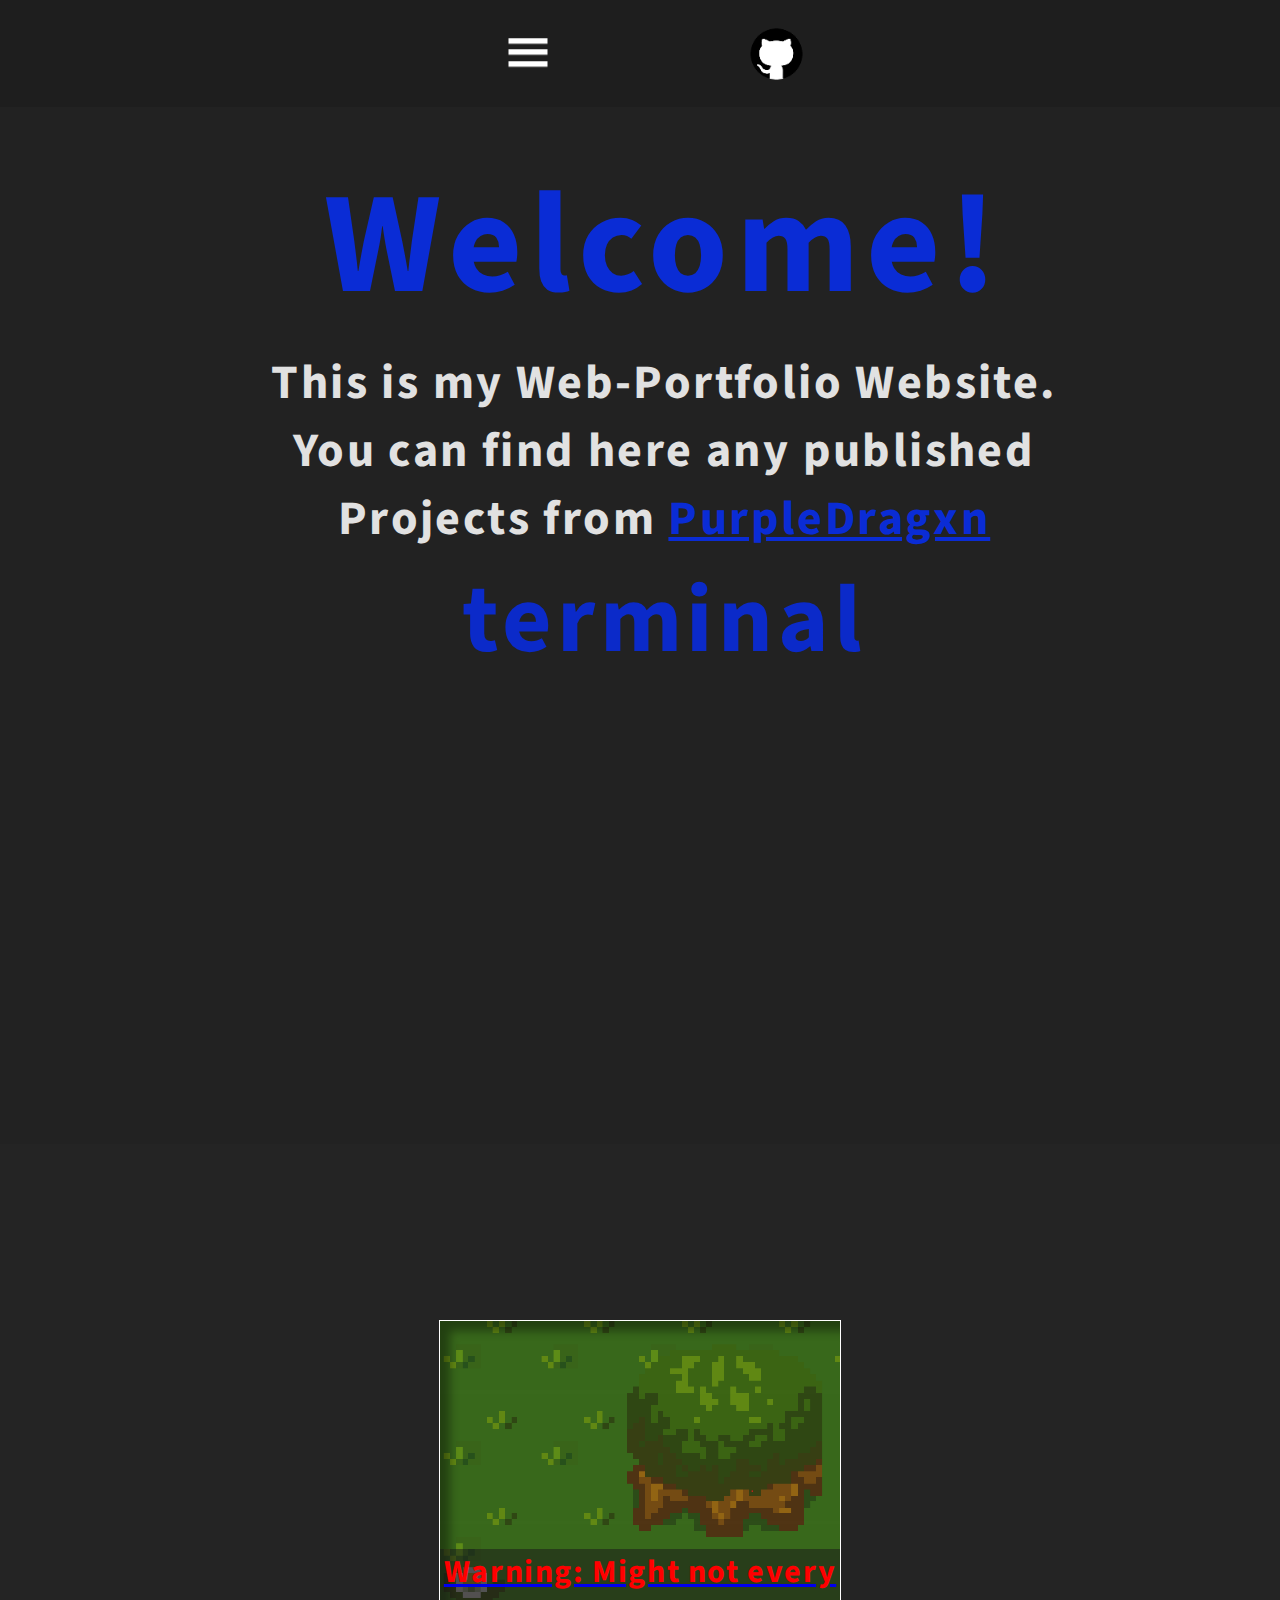
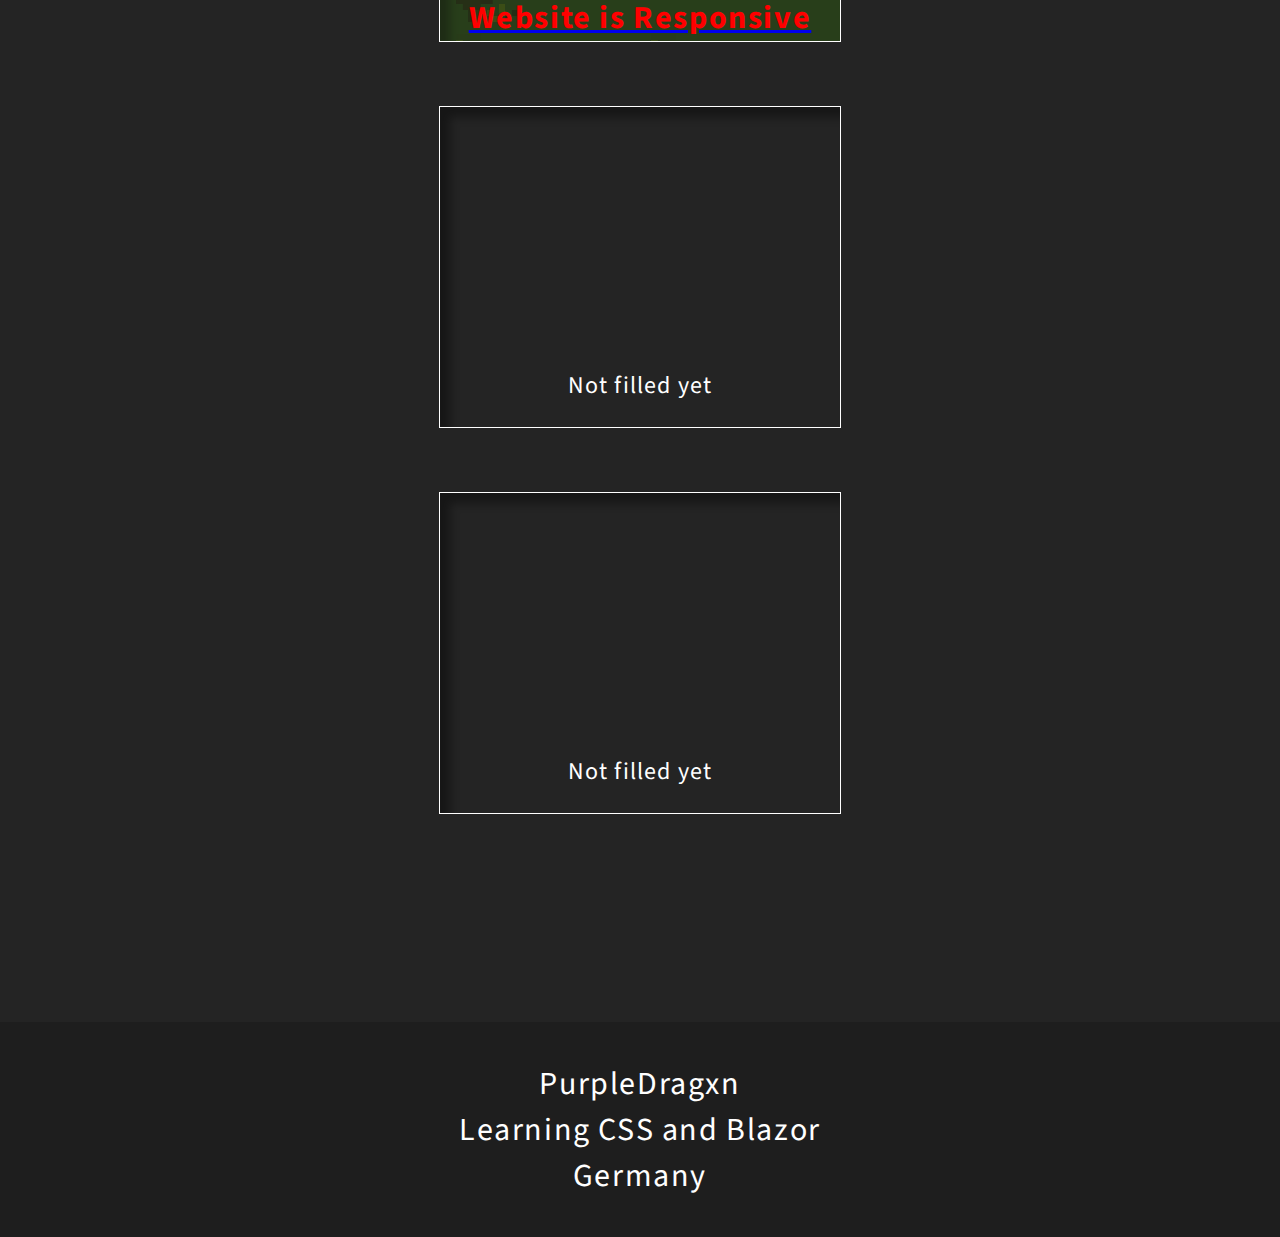
<file: index.html>
<!DOCTYPE html>
<html lang="de">
    <head>
        <title>Home | PurpleDragxn</title>
        <meta charset="utf-8">
        <link rel="stylesheet" type="text/css" href="style.css">
        <link rel="preconnect" href="https://fonts.googleapis.com">
        <link rel="preconnect" href="https://fonts.gstatic.com" crossorigin>
        <link href="https://fonts.googleapis.com/css2?family=Source+Sans+Pro&display=swap" rel="stylesheet"> 
        <link rel="preconnect" href="https://fonts.googleapis.com">
        <link rel="preconnect" href="https://fonts.gstatic.com" crossorigin>
        <link rel="preconnect" href="https://fonts.googleapis.com">
        <link rel="preconnect" href="https://fonts.gstatic.com" crossorigin>
        <link href="https://fonts.googleapis.com/css2?family=Roboto+Mono&display=swap" rel="stylesheet"> 
        <link rel="preconnect" href="https://fonts.googleapis.com">
        <link rel="preconnect" href="https://fonts.gstatic.com" crossorigin>
        <link href="https://fonts.googleapis.com/css2?family=Roboto:wght@500&display=swap" rel="stylesheet"> 
        <meta name="viewport" content="width=device-width, initial-scale=1, user-scale=no">
        <script src="btn-event.js"></script>
        <link rel="stylesheet" href="https://fonts.sandbox.google.com/css2?family=Material+Symbols+Outlined:opsz,wght,FILL,GRAD@48,400,0,0" />
    </head>
    
    <body id="top">
        <!---
        <video autoplay muted loop id="back">
            <source src="back.mp4" type="video/mp4">
        </video> --->
        <section class="top-container">
            <div class="ham-box">
                <button onclick="show_hide()"><img src="ham.png"></button>    
            </div>
            <nav>
                <div class="nav-box">
                    <ul>
                        <li><a href=#top>Home</a></li>
                        <li><a href=#mid>Projects</a></li>
                        <li><a href=#bottom>About Me</a></li>
                    </ul>
                </div>
            </nav>
            <div class="gitbox">
                <a href="https://github.com/ThePurpleDragxn" class="git"><img src="github.png"></a>
            </div>
        </section>
        <div id=hamList>
            <ul>
                <li><a href=#top>Home</a></li>
                <li><a href=#mid>Projects</a></li>
                <li><a href=#bottom>About Me</a></li>
            </ul>
        </div>
        <section class="center-container">
            <h1><span id="welcome">Welcome! </span><br> This is my Web-Portfolio Website. <br> You can find here any published <br> Projects from <u style="color: rgb(10, 44, 213);">PurpleDragxn</u><br><span class="material-symbols-outlined" style="font-size: 2em; overflow-y: hidden;">
                terminal
                </span></h1>
        </section>
        <section class="mid-container" id="mid">
            <div class="part">
                <a href="TPD/index.html"><div class="box b1"><h1>Warning: Might not every Website is Responsive</h1></div></a>
            </div>
            <div class="part">
                <div class="box b2"><p>Not filled yet</p></div>
            </div>
            <div class="part">
                <div class="box b3"><p>Not filled yet</p></div>
            </div>
        </section>
        <section class="bottom-container" id="bottom">
            <p>PurpleDragxn <br> Learning CSS and Blazor <br> Germany <br> </p>
        </section>
    </body>
</html>
</file>
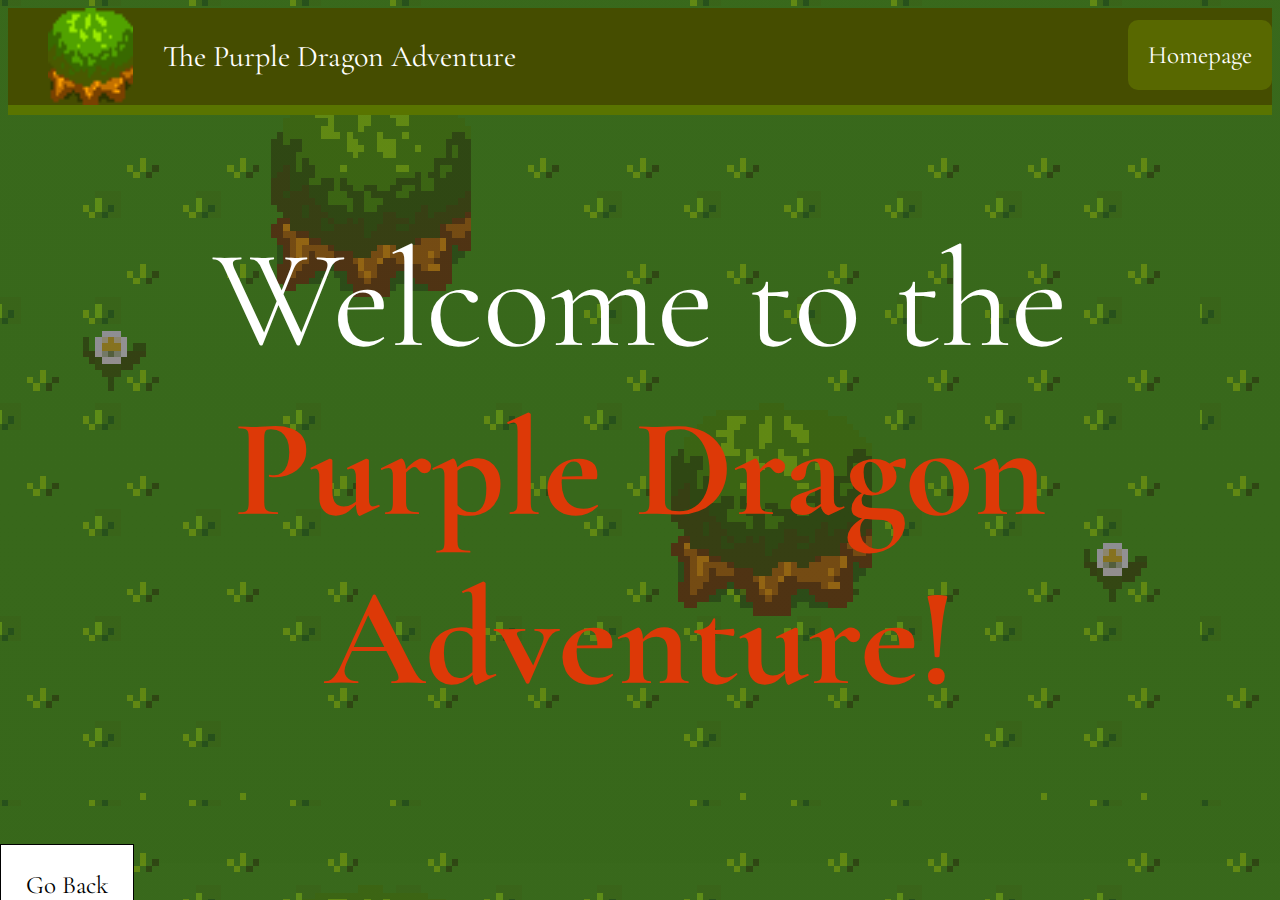
<file: TPD/index.html>
<!DOCTYPE html>
<html>
    <head>
        <title>The Purple Dragon Adventure</title>
        <meta charset="utf-8">
        <link rel="stylesheet" type="text/css" href="style.css">
        <link rel="icon" href="Tree.png">
        <link rel="preconnect" href="https://fonts.googleapis.com">
        <link rel="preconnect" href="https://fonts.gstatic.com" crossorigin>
        <link href="https://fonts.googleapis.com/css2?family=Cormorant+Garamond:wght@300&display=swap" rel="stylesheet"> 
    </head>

    <body>
        <div style="position: fixed; bottom: 0; left: 0;">
            <a href="../index.html" style="color: black; background-color: white; border: 1px solid black; padding: 1em; font-size: 25px; text-decoration: none;">Go Back</a>
        </div>
        <div class="navbar">
            <div class="mobilenav">
                    <img src="Tree.png" class="logo1">
                    <p class="text">The Purple Dragon Adventure</p>
                    <button class="btn" onclick="show_hide()"><img src="ham.png"></button>    
            </div>
            <ul id="ul1">
                <li><a href="download.html">Download</a></li>
                <li><a href="aboutme.html">About Me</a></li>
            </ul>
            <!--
            <div class="hero">
                <img src="2dgameMap.png">
            </div> -->

           


            <ul id="desktopnav">
                <img src="Tree.png" class="logo">
                <p class="text1">The Purple Dragon Adventure</p>
            </ul>
            <div class="navoptions">
                <a href="index.html">Homepage</a>
                <a href="download.html">Download</a>
                <a href="aboutme.html">About Me</a>
            </div>

        </div>
        <div class="Content">
            <p class="WelcomeText">Welcome to the <br/><b style="color: rgb(221, 57, 7)">Purple Dragon Adventure!</b></p>
        </div>

        <script src="btn-event.js"></script>
    </body>

</html>
</file>
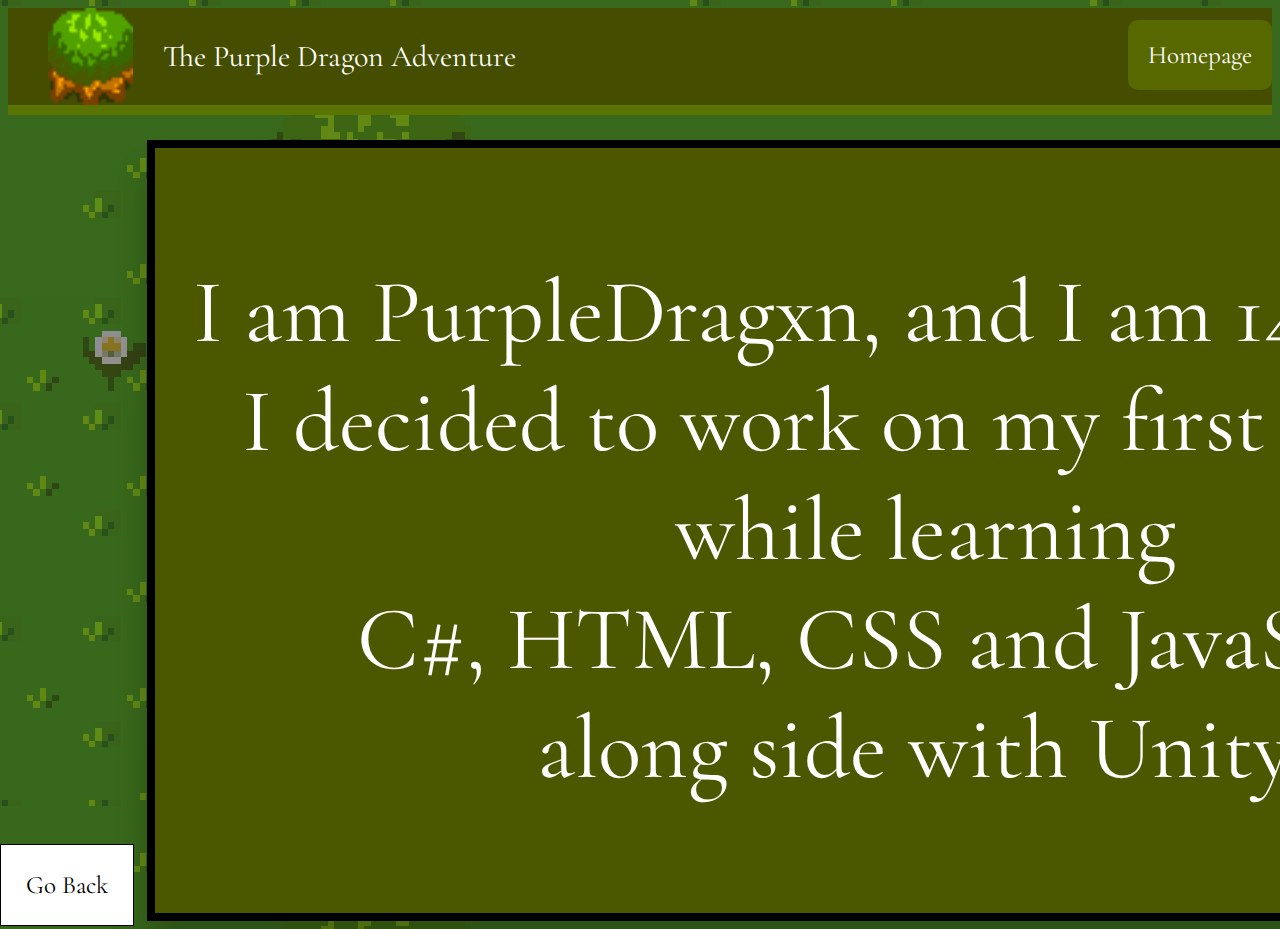
<file: TPD/aboutme.html>
<!DOCTYPE html>
<html>
    <head>
        <title>The Purple Dragon Adventure</title>
        <meta charset="utf-8">
        <link rel="stylesheet" type="text/css" href="style.css">
        <link rel="icon" href="Tree.png">
        <link rel="preconnect" href="https://fonts.googleapis.com">
        <link rel="preconnect" href="https://fonts.gstatic.com" crossorigin>
        <link href="https://fonts.googleapis.com/css2?family=Cormorant+Garamond:wght@300&display=swap" rel="stylesheet"> 
        <link rel="stylesheet" href="https://use.fontawesome.com/releases/v5.15.4/css/all.css" integrity="sha384-DyZ88mC6Up2uqS4h/KRgHuoeGwBcD4Ng9SiP4dIRy0EXTlnuz47vAwmeGwVChigm" crossorigin="anonymous">
    <body>
        <div style="position: fixed; bottom: 0; left: 0;">
            <a href="../index.html" style="color: black; background-color: white; border: 1px solid black; padding: 1em; font-size: 25px; text-decoration: none;">Go Back</a>
        </div>
        <div class="navbar">
            
            <div class="mobilenav">
                    <img src="Tree.png" class="logo1">
                    <p class="text">The Purple Dragon Adventure</p>
                    <button class="btn" onclick="show_hide()"><img src="ham.png"></button>    
            </div>
            <ul id="ul1">
                <li><a href="index.html">Homepage</a></li>
                <li><a href="download.html">Download</a></li>
            </ul>
            <!--
            <div class="hero">
                <img src="2dgameMap.png">
            </div> -->

            


            

            <ul id="desktopnav">
                <img src="Tree.png" class="logo">
                <p class="text1">The Purple Dragon Adventure</p>
            </ul>
            <div class="navoptions">
                <a href="index.html">Homepage</a>
                <a href="download.html">Download</a>
                <a href="aboutme.html">About Me</a>
            </div>
            
            <div class="aboutmepart">
                <i class="fas fa-user-alt"></i>
                <p> I am PurpleDragxn, and I am 14 years old! <br> I decided to work on my first 2D game, while learning <br> C#, HTML, CSS and JavaScript, <br>along side with Unity!</p>
            </div>
            
            

          
        </div>

   

        <script src="btn-event.js"></script>
    </body>

</html>
</file>
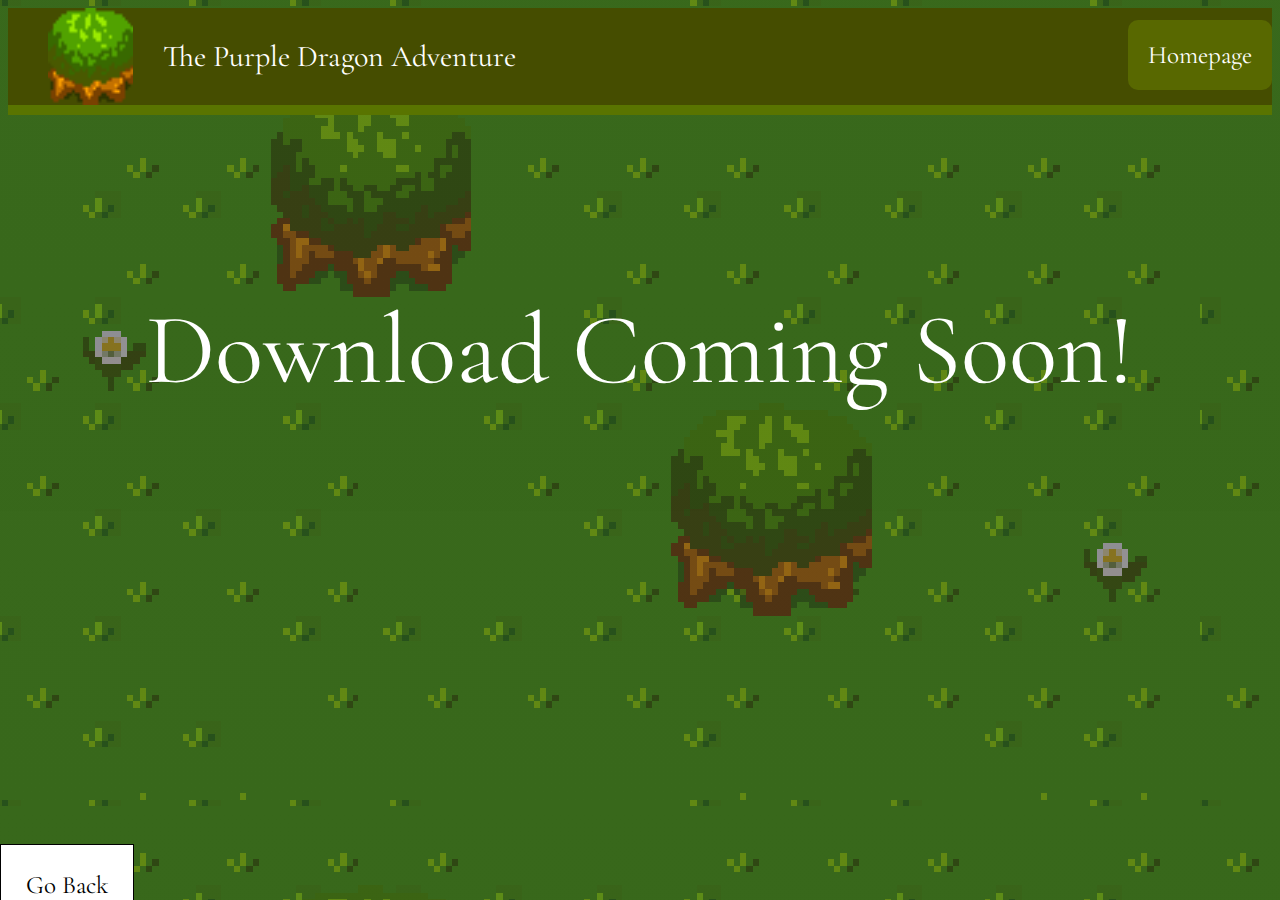
<file: TPD/download.html>
<!DOCTYPE html>
<html>
    <head>
        <title>The Purple Dragon Adventure</title>
        <meta charset="utf-8">
        <link rel="stylesheet" type="text/css" href="style.css">
        <link rel="icon" href="Tree.png">
        <link rel="preconnect" href="https://fonts.googleapis.com">
        <link rel="preconnect" href="https://fonts.gstatic.com" crossorigin>
        <link href="https://fonts.googleapis.com/css2?family=Cormorant+Garamond:wght@300&display=swap" rel="stylesheet"> 
        <link rel="stylesheet" href="https://use.fontawesome.com/releases/v5.15.4/css/all.css" integrity="sha384-DyZ88mC6Up2uqS4h/KRgHuoeGwBcD4Ng9SiP4dIRy0EXTlnuz47vAwmeGwVChigm" crossorigin="anonymous">
    </head>

    <body>
        <div style="position: fixed; bottom: 0; left: 0;">
            <a href="../index.html" style="color: black; background-color: white; border: 1px solid black; padding: 1em; font-size: 25px; text-decoration: none;">Go Back</a>
        </div>
        <div class="navbar">
            
            <div class="mobilenav">
                    <img src="Tree.png" class="logo1">
                    <p class="text">Download</p>
                    <button class="btn" onclick="show_hide()"><img src="ham.png"></button>    
            </div>
            <ul id="ul1">
                <li><a href="index.html">Homepage</a></li>
                <li><a href="aboutme.html">About Me</a></li>
            </ul>
            <!--
            <div class="hero">
                <img src="2dgameMap.png">
            </div> -->

            


            
            
            
            <ul id="desktopnav">
                <img src="Tree.png" class="logo">
                <p class="text1">The Purple Dragon Adventure</p>
            </ul>
            <div class="navoptions">
                <a href="index.html">Homepage</a>
                <a href="download.html">Download</a>
                <a href="aboutme.html">About Me</a>
            </div>


            <div class="downloadpart">
                <p>Download Coming Soon!</p>
                <i class="fas fa-download"></i>
            </div>
           
            

           
        </div>

   

        <script src="btn-event.js"></script>
    </body>

</html>
</file>
<file: style.css>
* {
    font-family: 'Source Sans Pro', sans-serif;
    letter-spacing: 0.05em;
    scroll-behavior: smooth;
    overflow-x: hidden;
}

body {
    background-color: #222222;
    margin: 0;
    padding: 0;
}

#back {
    position: fixed;
    top: 0;
    background-size: 100vw 100vh;
    z-index: -1;
    filter: blur(3px); 
    background-repeat: no-repeat;
}


.top-container {
    position: fixed;
    top: 0;
    width: 100vw;
    display: flex;
    background-color: #1e1e1e;
    /* background-color: #ffffff03; */
    z-index: 100;
}

nav {
    display: flex;
}

.ham-box {
    display: flex;
    margin-right: 40em;
    display: none;
}

.nav-box {
    display: flex;
    justify-content: center;
    width: 100vw;
}

ul {
    display: flex;
    list-style-type: none;
    justify-content: center;
}



ul li {
    margin-left: 5em;
    padding: 1em;
}

li a {
    text-decoration: none;
    color: white;
    font-size: 1.5em;
    padding: 0.5em
}

.ham-box button {
    background-color: transparent;
    border: none;
    transform: scale(0.5);
}


@keyframes enterhover {
    0% {padding: 1em;}
    50% {padding: 1.2em;}
    100% {padding: 1.5em;}
}
@keyframes leavehover {
    0% {padding: 1.5em;}
    50% {padding: 1.2em;}
    100% {padding: 1em;}
}

ul {
    
}



li:hover,li a:hover {
    background-color: rgb(22, 22, 22);
    color: rgb(11, 42, 201);   /*
    animation-name: enterhover;
    animation-duration: 0.25s;
    animation-iteration-count: 1;
    animation-fill-mode: forwards;
    border-radius: 1em;*/
}

li:not(:hover) {
    /*
    animation-name: leavehover;
    animation-duration: 0.25s;
    animation-iteration-count: 1;
    animation-fill-mode: forwards;
    border-radius: 1em;
    */
}


.center-container h1 {
    margin-top: 3em;
    text-align: center;
    color:#e1e1e1;
    font-size: 4em;
    margin-left: 1em;
}

#welcome {
    font-size: 3em;
    color:rgb(10, 44, 213);
}

.activeB {
    background-color: rgb(25,25,25);
    padding: 1.5em;
    height: 2em;
}

.git img {
    margin-top: 1em;
    display: flex;
    align-items: center;
    margin-right: 10em;
    overflow-y: hidden;
}



@keyframes rotate {
    100% {
        transform: rotate(360deg);
    }
}


.git img:hover {
    animation: rotate 3s forwards;
}

.gitbox {
    display: flex;
    justify-content: center;
    overflow: hidden;
}
.git img {

}



.mid-container {
    z-index: 1;
    background-color: #242424;
    display: flex;
    margin-top: 47vh;
    padding: 10em;
    justify-content: space-around;
}

.box {
    width: 30em;
    height: 20em;
    border: 5px solid rgb(9, 32, 147);
    display: flex;
    justify-content: space-around;
    align-items: flex-end;
}

.box h1 {
    color: red;
    background-color: #1b1b1b88;
    text-align: center;
    height: fit-content;
    margin: 0;
}

.b1 {
    background-image: url("adventure.png");
}

.b2 p, .b3 p {
    display: flex;
    align-items: center;
    font-size: 1.5em;
    color: white;
}

.gitbox {
    width: fit-content;
}


.part {
    display: flex;
    flex-direction: column;
    align-items: center;
}

.box:hover {
    opacity: 0.5;
    background-color: #000000cd;
}

.material-symbols-outlined {
    font-size: 23em;
    color:rgb(11, 42, 201);
}

/*
{
    display: flex;
    align-items: flex-end;
    border: 1px solid black;
    padding: 1em;
    font-size: 1.5em;
    text-decoration: none;
    color: white;
    background-color: rgb(255, 255, 255);
    justify-content: center;
    width: 4em;
    border: 2px solid rgba(255, 255, 255, 0.557);
    color: black;
    border-top: white;
}*/

@keyframes coolbutton {
    50% {
        background-color: rgb(82, 82, 82);
        color: #dddddd;
        border-top: white;
    }
    100% {
        background-color: #4d4d4d;
        color: white;
    }
}

@keyframes coolscale {
    100% {
        transform: scale(1.15);
    }
}
@keyframes coolbackscale {
    0% {
        transform: scale(1.15);
    }
    100% {
        transform: scale(1);
    }
}

#hamList {
    display: none;
}


.part .box {
    box-shadow: 10px 10px 10px inset rgba(0, 0, 0, 0.388);
}


.bottom-container {
    padding: 0.2em;
    background-color: #1e1e1e;
    display: flex;
    color: white;
    text-align: center;
    justify-content: center;
    font-size: 2em;
    flex-direction: column;
}
#hamlist {
    display: none;
}
.ham-box {
    display: none;
}


@media screen and (max-width: 1920px){
    .git img {
        margin-left: 0em;
    }
    
    .center-container h1 {
        font-size: 3em;
        text-align: center;
    }
    .top-container {
        justify-content: center;
    }

    .part .box {
        border: 1px solid white;
        width: 20em;
        height: 20em;
    }
    
    .mid-container{
        display: flex;
        flex-direction: row;
        overflow-y: hidden;
        max-width: 100em;
    }
    .box {
        animation: none;
        margin-top: 1em;
    }

    .box {
        justify-content: center;
    }
}

@media screen and (max-width: 1300px){
    nav {
        display: none;
    }
    .git img {
        transform: scale(0.8);
        margin-bottom: 1em;
        align-items: flex-end; 
        margin-left: 10em; 
    }

    .git {
        margin-right: -10em;
    }

    .ham-box {
        display: flex;
        margin-right: 0em;
    }

    .nav {
    }

    .top-container {
        display: flex;
        justify-content: center;
        align-items: center;
    }
    .mid-container {
        flex-direction: column;
    }
    .part {
        margin-bottom: 3em;
    }

    .part .box {
        border: 1px solid white;
        width: 25em;
    }
    
    #hamList {
        display: none;
        justify-content: center;
        width: 110%;
        margin-left: -5em;
        text-align: center;
        background-color: #202020;
        position: fixed;
        top: 0;
        border-bottom: 1px solid rgb(11, 42, 201);
    }
    #hamList ul {
        flex-direction: column;
        animation: none;
        margin-top: 7em;
    }
}


@media screen and (max-width: 850px){
    .center-container h1 {
        font-size: 2em;
        text-align: center;
        margin-top: 7em;
    }
    .mid-container {
        padding: 3em;
    }

    .part .box {
        border: 1px solid white;
        width: 20em;
    }
    #hamList {
        display: none;
        justify-content: center;
        width: 115%;
        margin-left: -5em;
        text-align: center;
        background-color: #202020;
        position: fixed;
        top: 0;
        border-bottom: 1px solid rgb(11, 42, 201);
    }
    #hamList ul {
        flex-direction: column;
        animation: none;
        margin-top: 7em;
    }
}   

@media screen and (max-width: 500px){
    .center-container h1 {
        font-size: 1.5em;
        text-align: center;
        margin-top: 7em;
        margin-right: 1em;
    }
    .part .box {
        border: 1px solid white;
        width: 17em;
    }
    #hamList {
        display: none;
        justify-content: center;
        width: 120%;
        margin-left: -5em;
        text-align: center;
        background-color: #202020;
        position: fixed;
        top: 0;
        border-bottom: 1px solid rgb(11, 42, 201);
    }
    #hamList ul {
        flex-direction: column;
        animation: none;
        margin-top: 7em;
    }
}
</file>
<file: TPD/style.css>
body {
    font-family: 'Cormorant Garamond', serif;
    background:linear-gradient(rgba(39, 39, 39, 0.5), rgba(37, 37, 37, 0.5)), url(back1.png);
}
ul {
    text-decoration: none;
}
/* rgb(84, 88, 199); */
@media only screen and (max-width: 1000px) {
    li a {
        text-decoration: none;
        color: white;
        font-size: 70px;
    }
    
    .mobilenav {
        display: flex;
        background-color: rgb(69, 77, 0);
        width: 130%;
        border-bottom: 20px solid rgb(89, 116, 0);
        color: white;
    }
    .mobilenav img {
        width: 100px;
        height: 100px;
        margin: 80px;
    }

    .hero img {
        display: flex;
        margin: 0px;
        width: 129%;
        filter: blur(5px);
    }

    .mobilenav .text {
        margin-top: 110px;
        width: 700px;
        font-size: 45px;
    }
     
    
    #ul1 {
        visibility: hidden;
        display: flex;
        list-style-type: none;
        flex-direction: column;
        width: 125.5%;
        text-align: center;
        font-weight: 500;
        
    }

    #ul1 li {
        margin-top: 190px;
        background-color: rgb(89, 116, 0);;
        border: 10px solid rgb(69, 77, 0);
        border-collapse: collapse;
    }

    

    i {
        margin-left: 40px;
        color: rgb(255, 255, 255);
    }

   
    li {
        padding: 20px;
        margin: 0px;
        margin-left: -40px;
        top: 50%;
        left: 50%;
        transform: translate(-0%, -170%);
        margin-bottom: -150px;
    }

    svg {
        width: 1230px;
        margin-top: 1020px;
    }

    

    .btn {
        width: 200px;
        height: 200px;
        background-color: transparent;
        border-style: none;
        margin-right: -210px;
    }

    .downloadpart {
        width: 1100px;
    }
    .downloadpart p {
        font-size: 100px;
        color: white;
        margin-left: 20%;
    }
    .downloadpart i {
        font-size: 200px;
        margin-left: 45%;
    }


    
    .aboutmepart i{
        font-size: 150px;
        margin-left: 58%;
        color: rgb(69, 77, 0);
        color: white;
    }
    .aboutmepart p {
        font-size: 70px;
        color: white;
        font-size: 90px;
        text-align: center;
        margin-top: 100px;
        width: 800px;
        background-color: rgb(69, 77, 0);
        margin-left: 19%;
        padding: 40px;
        border: 20px solid rgb(89, 116, 0);
    }
    
    .btn img {
        width: 130px;
        height: 130px;
    }

    .navoptions,.desktopnav,.text1,.logo {
        display: none;
    }
    
    .WelcomeText {
        font-size: 180px;
        margin-left: 30%;
        margin-top: 15px;
        color: white;
        
    }

    .backtree {
        margin-left: 92%;
        filter: brightness(70%);
    }
    .backtree1 {
        margin-left: 12%;
        filter: brightness(70%);
        margin-bottom: -500px;
    }
    .backtree2 {
        margin-left: 2%;
        filter: brightness(70%);
    }
    .backtree3 {
        margin-left: 89%;
        filter: brightness(70%);
        margin-top: 400px;
    }


    
}

@media only screen and (min-width: 1020px) {

    body {
        background:linear-gradient(rgba(39, 39, 39, 0.5), rgba(37, 37, 37, 0.5)), url(back2.png);
    }
    .mobilenav {
        display: none;

    }

    #ul1 {
        display: none;
    }

    .logo {
        width: 85px;
    }

    #desktopnav {
        display: flex;
        margin: 0;
        background-color: rgb(69, 77, 0);
        border-bottom: 10px solid rgb(89, 116, 0);
    }

    .text1 {
        margin-top: 30px;
        margin-left: 30px;
        font-size: 30px;
        color: white;
    }

    .text {
        color: white;
    }


    .navoptions {
        display: flex;
        margin-top: -75px;
        margin-left: 1100px;
        margin-right: 50px;
    }
    .navoptions a {
        text-decoration: none;
        text-align: center;
        color: white;
        font-size: 25px;
        margin-top: -50px;
        background-color: rgb(88, 104, 0);
        border: none;
        margin-left: 20px;
        width: 800px;
        height: 30px;
        background-size: 300px;
        border-radius: 10px;
        margin-top: -20px;
        padding: 20px;
    }

    .navoptions a:hover {
        background-color: rgb(61, 71, 0);
    }
    
    .WelcomeText {
        font-size: 140px;
        color: white;
        margin-top: 10%;
        font-family: 'Cormorant Garamond', serif;
        text-align: center;
    }
    .backtree {
        width: 300px;
        margin-left: 41.5%;
        margin-top: -50px;
        -webkit-filter: brightness(70%);
    }

    .downloadpart {
        color: white;
        font-size: 100px;
        text-align: center;
        margin-top: 200px;
    }

    .aboutmepart {
        color: white;
        font-size: 90px;
        text-align: center;
        margin-top: 50px;
        width: 1500px;
        background-color: rgb(75, 88, 0);
        margin-left: 11%;
        box-shadow: 0 30px 30px 0 rgba(0,0,0,0.2);
        transition: 0.3s;
        padding: 20px;
        border: 8px solid black;
    }

    .aboutmepart:hover {
         box-shadow: 0 40px 16px 0 rgba(0,0,0,0.2);
    }
    
 
  

    
}


@media only screen and (min-width: 1921px) {
    body {
        background:linear-gradient(rgba(39, 39, 39, 0.5), rgba(37, 37, 37, 0.5)), url(back1.png);
    }

    .mobilenav {
        display: none;

    }

    #ul1 {
        display: none;
    }

    .logo {
        width: 85px;
    }

    #desktopnav {
        display: flex;
        margin: 0;
        background-color: rgb(69, 77, 0);
        border-bottom: 10px solid rgb(89, 116, 0);
    }

    .text1 {
        margin-top: 30px;
        margin-left: 30px;
        font-size: 30px;
        color: white;
    }

    .text {
        color: white;
    }


    .navoptions {
        display: flex;
        margin-top: -75px;
        margin-left: 1600px;
        margin-right: 50px;
    }
    .navoptions a {
        text-decoration: none;
        text-align: center;
        color: white;
        font-size: 25px;
        margin-top: -50px;
        background-color: rgb(88, 104, 0);
        border: none;
        margin-left: 20px;
        width: 800px;
        height: 30px;
        background-size: 300px;
        border-radius: 10px;
        margin-top: -20px;
        padding: 20px;
    }

    .navoptions a:hover {
        background-color: rgb(61, 71, 0);
    }


    .WelcomeText {
        font-size: 140px;
        color: white;
        margin-left: 20%;
        margin-top: 10%;
        width: 1500px;
        font-family: 'Cormorant Garamond', serif;
        text-align: center;
    }
    .backtree {
        width: 300px;
        margin-left: 43.5%;
        -webkit-filter: brightness(70%);
    }

    .downloadpart {
        color: white;
        font-size: 100px;
        text-align: center;
        margin-top: 200px;
    }

    .aboutmepart {
        color: white;
        font-size: 90px;
        text-align: center;
        margin-top: 100px;
        width: 1500px;
        background-color: rgb(75, 88, 0);
        margin-left: 19%;
        box-shadow: 0 30px 30px 0 rgba(0,0,0,0.2);
        transition: 0.3s;
        padding: 40px;
        border: 8px solid black;
    }

    .aboutmepart:hover {
         box-shadow: 0 40px 16px 0 rgba(0,0,0,0.2);
    }
    
 
  

    
}
</file>
